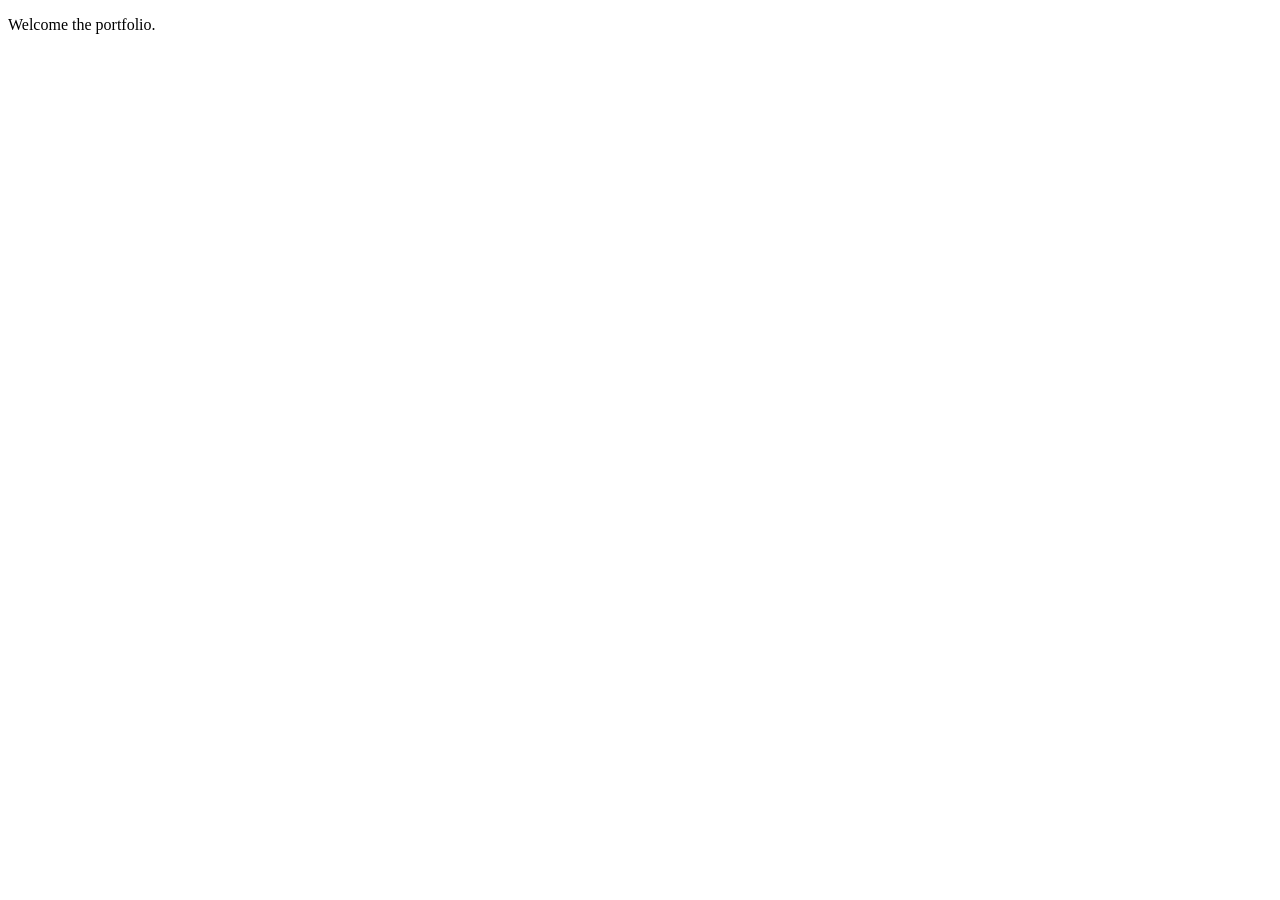
<file: index.html>
<!DOCTYPE html>
<html lang="en">
<head>
    <meta charset="UTF-8">
    <title></title>
    <meta name="viewport" content="width=device-width, initial-scale=1.0">
</head>
<body>
    <p>Welcome the portfolio.</p>
</body>
</html>
</file>
